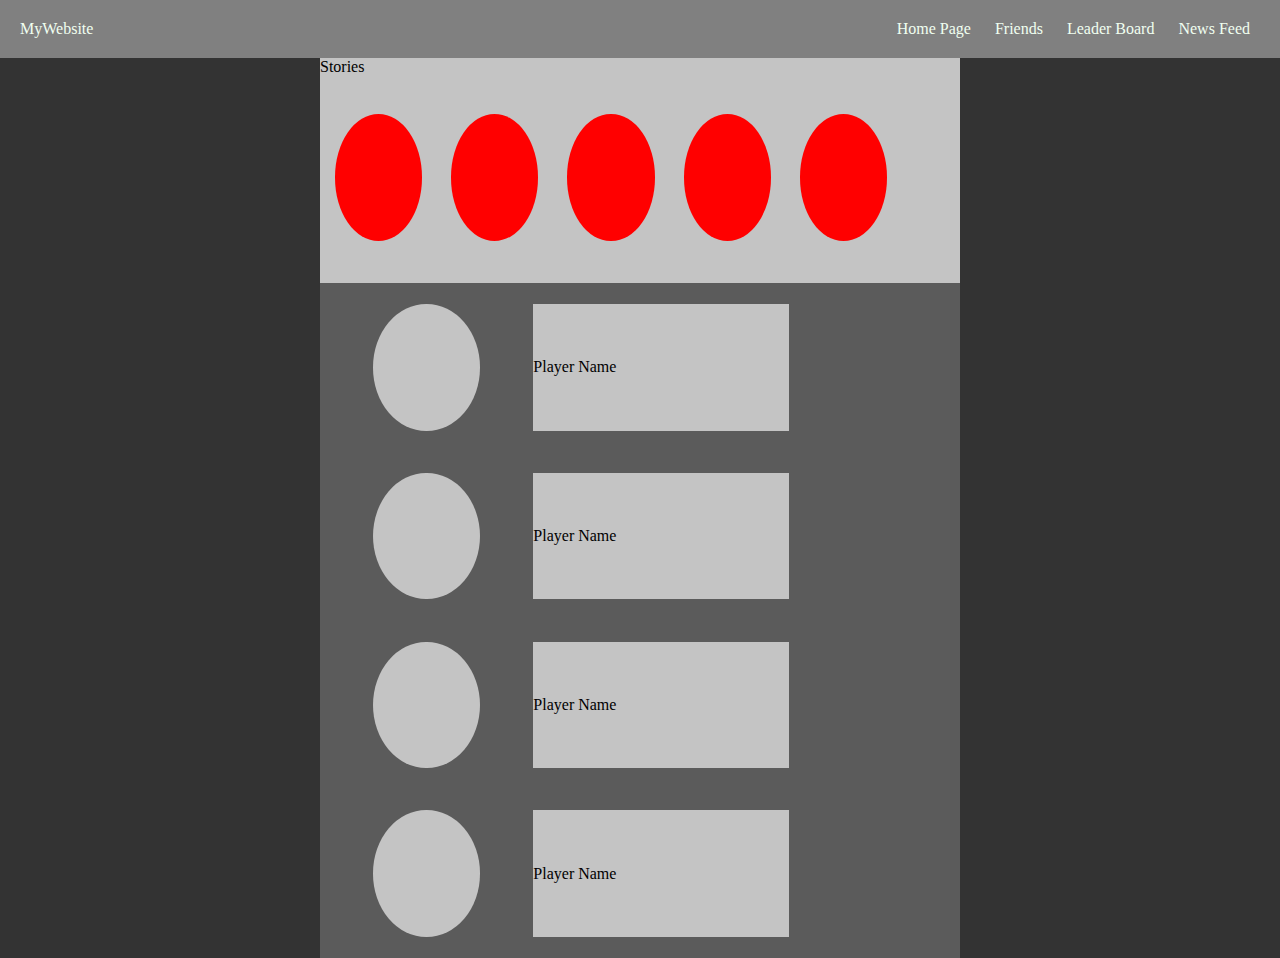
<file: friends.html>
<!DOCTYPE html>
<html lang="en">
  <head>
    <meta charset="UTF-8">
    <meta name="viewport" content="width=device-width, initial-scale=1.0">
    <title>Document</title>
    <link rel="stylesheet" href="styles.css">
  </head>
  <body>
    <nav>

      <div class="logo">MyWebsite</div>

      <ul>
        <li><a href="index.html">Home Page</a></li>
        <li><a href="friends.html">Friends</a></li>
        <li><a href="leaderboard.html">Leader Board</a></li>
        <li><a href="newsfeed.html">News Feed</a></li>
      </ul>
    </nav>
    <main>
      <div class="friends-body">
        <div class="friends-left">
        </div>
        <div class="friends-middle">
          <div class="friends-stories">
            <div class=stories-title>Stories</div>
            <div class="stories-pictures">
              <div class="user-story">
                <div class="story-img">
                </div>
              </div>
              <div class="user-story">
                <div class="story-img">
                </div>              
              </div>
              <div class="user-story">
                <div class="story-img">
                </div>              
              </div>
              <div class="user-story">
                <div class="story-img">
                </div>              
              </div>
              <div class="user-story">
                <div class="story-img">
                </div>              
              </div>
            </div>
            <div></div>
          </div>
          <div class="friends-online">
            <div class="user-friend">
              <div class="friend-img-online"><div class=friend-img></div></div>
              <div class="friend-name-container">
                <div class="friend-name">
                  <p>Player Name</p>
                </div>              
              </div>
            </div>
            <div class="user-friend">
              <div class="friend-img-online"><div class=friend-img></div></div>
              <div class="friend-name-container">
                <div class="friend-name">
                  <p>Player Name</p>
                </div>              
              </div>
            </div>
            <div class="user-friend">
              <div class="friend-img-online"><div class=friend-img></div></div>
              <div class="friend-name-container">
                <div class="friend-name">
                  <p>Player Name</p>
                </div>              
              </div>
            </div>
            <div class="user-friend">
              <div class="friend-img-online"><div class=friend-img></div></div>
              <div class="friend-name-container">
                <div class="friend-name">
                  <p>Player Name</p>
                </div>              
              </div>
            </div>
          </div>
        </div>
        <div class="friends-right">
          <div class=friend-request-title></div>
        </div>
      </div>
    </main>
  </body>
</html>
</file>
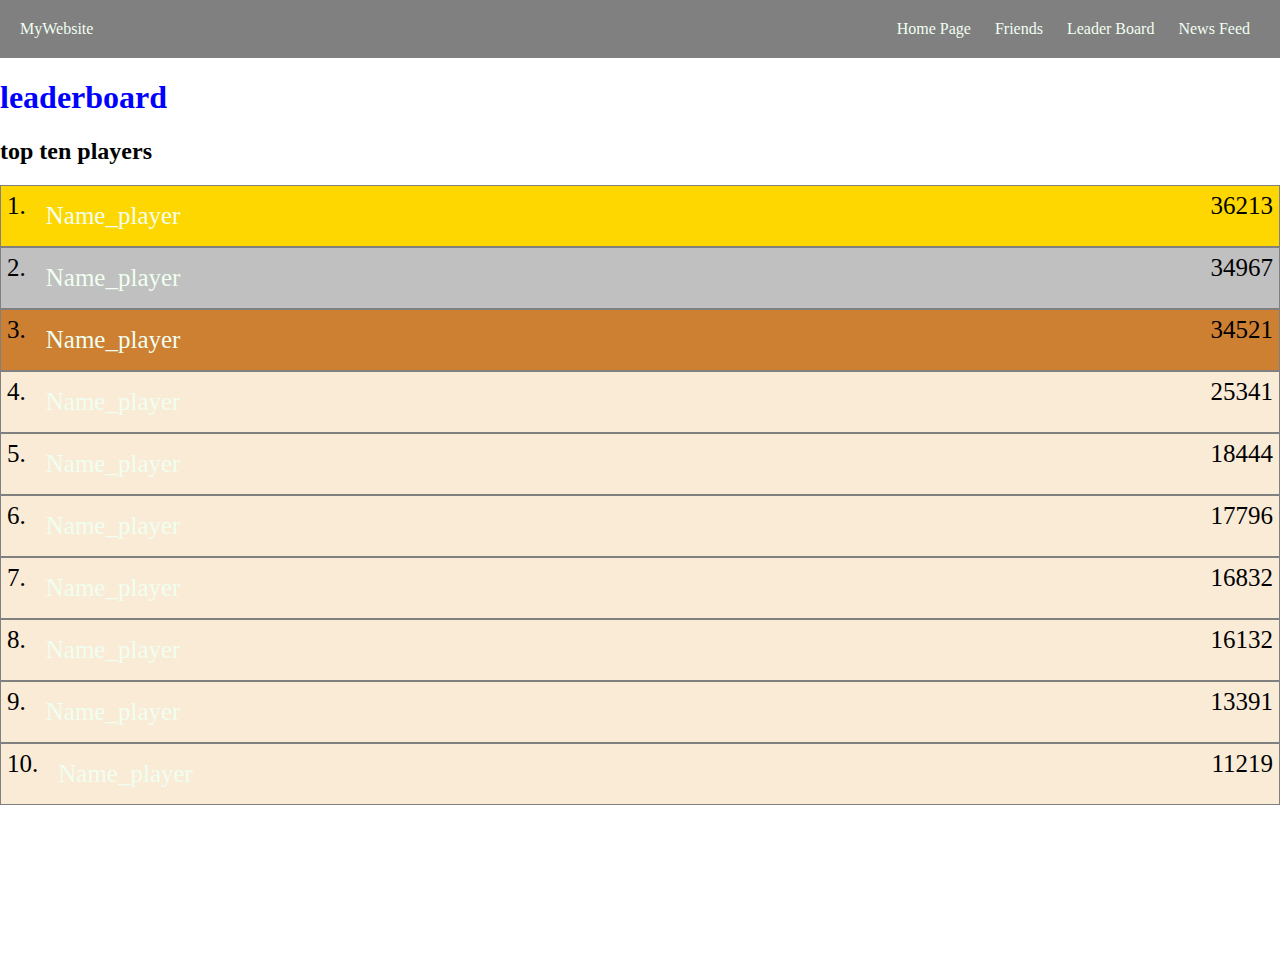
<file: leaderboard.html>
<!DOCTYPE html>
<html>
  <head>
    <link rel="stylesheet" href="styles.css">
    <link rel="stylesheet" href="https://use.fontawesome.com/releases/v5.3.1/css/all.css" integrity="sha384-mzrmE5qonljUremFsqc01SB46JvROS7bZs3IO2EmfFsd15uHvIt+Y8vEf7N7fWAU" crossorigin="anonymous">

    <link rel="stylesheet" href="styles.css">
  </head>
  <body>
     <nav>

      <div class="logo">MyWebsite</div>

      <ul>
        <li><a href="index.html">Home Page</a></li>
        <li><a href="friends.html">Friends</a></li>
        <li><a href="leaderboard.html">Leader Board</a></li>
        <li><a href="newsfeed.html">News Feed</a></li>
      </ul>
    </nav>
    <main>
    <h1> leaderboard</h1>
    <h2>top ten players</h2>
      <ul class="top-ten">
        <li>
          <div class="player-rank">
            1. <i class="fas fa-star"></i> </div>
          <div class="player-name"> Name_player </div>
          <div class="score"> 36213
          </div>
        </li>
        <li>
          <div class="player-rank">
            2.
          </div>
          <div class="player-name"> Name_player </div>
          <div class="score"> 34967
          </div>
        </li>
        <li>
          <div class="player-rank">
            3.
          </div>
          <div class="player-name"> Name_player </div>
          <div class="score"> 34521
          </div>
        </li>
        <li>
          <div class="player-rank">
            4.
          </div>
          <div class="player-name"> Name_player </div>
          <div class="score"> 25341
          </div>
        </li>
        <li>
          <div class="player-rank">
            5.
          </div>
          <div class="player-name"> Name_player </div>
          <div class="score"> 18444
          </div>
        </li>
        <li>
          <div class="player-rank">
            6.
          </div>
          <div class="player-name"> Name_player </div>
          <div class="score"> 17796
          </div>
        </li>
        <li>
          <div class="player-rank">
            7.
          </div>
          <div class="player-name"> Name_player </div>
          <div class="score"> 16832
          </div>
        </li>
        <li>
          <div class="player-rank">
            8.
          </div>
          <div class="player-name"> Name_player </div>
          <div class="score"> 16132
          </div>
        </li>
        <li>
          <div class="player-rank">
            9.
          </div>
          <div class="player-name"> Name_player </div>
          <div class="score"> 13391
          </div>
        </li>
        <li>
          <div class="player-rank">
            10.
          </div>
          <div class="player-name"> Name_player </div>
          <div class="score"> 11219
          </div>
        </li>
        
      </ul>
      </main>
  </body>
</html>
</file>
<file: styles.css>
h1 {color:blue;
}

  
/* this is my footer */
/* this is my main are */
main {
  height: 100%;
  width: 100%;
}

/* this is my comment */
.majorbox {
  box-sizing: border-box;
  background-color: green;
  width: 100%;
  padding:50px;
  display: grid;
  grid-template-columns: 1fr 1fr 1fr;
  grid-gap: 15px;
}
.post {
  background-color: yellowgreen;
  padding: 20px;
}
.post img{
  width: 100%;

}
 textarea {
  width: 100%;
   height: 100px;
}
.top-ten {
  margin:0;
  padding: 0;
}
.top-ten li {
  display: grid;
  grid-gap: 10px;
  grid-template-columns: auto 1fr auto;
  border: 1px solid gray;
  padding: 6px; 
  background-color: antiquewhite;
  font-size: 25px;  
}
.top-ten li:first-child {
  background-color: gold;
}
.top-ten li:nth-child(2) {
  background-color: silver;
}
.top-ten li:nth-child(3) {
  background-color: #cd7f32;
}

.details {
  background-color: red;
  display: grid;
  grid-template-columns: 2fr 1fr;
  
  
}
.details div:first-child img { 
  height: 100%;
  object-fit: cover;
}

.rate {
  height: 5%;
  width: 40%;
  background-color: darkgray;
}

html, body { margin: 0; 
  padding: 0;
  height: 100%;
}
img {
  width: 98%;
  padding: 1%;
}
/* this is my Nav Styles */
nav {
  display: grid;
  grid-template-columns:auto 1fr auto; 
  background-color: gray;
  padding: 20px;
}
nav ul { 
  margin: 0; 
  padding: 0; 
  text-align: right;
}
nav ul li {
  display: inline-block;
}
.logo { 
  color: honeydew;
}
nav ul li a {
  color: honeydew;
  padding: 10px;
  text-decoration: none;
}
.player-name { 
  color: honeydew;
  padding: 10px;
  text-decoration: none;    
}
nav ul li a:hover {
  background-color: black;
}
main {
  height: 100%;
}
/* this is my footer */
footer div {
  display: grid;
  grid-template-columns: auto 1fr auto;
  background-color: gray;
  padding: 20px;
}
footer div ul { 
  margin: 0; padding: 0; text-align: right;
}
footer div ul li {
  display: inline-block;
}

footer .contact-us { 
  color: honeydew;
  padding: 10px;
  text-decoration: none;
}
footer .copy-right { 
  color: honeydew;
  padding: 10px;
  text-decoration: none; 
}
footer div ul li a:hover {
  background-color: black;
}
.homepage-container{
  min-height: 100%;
  max-width: 900px;
  margin:auto;
  background-color: blue;
}

.leader-box {
  background-color: black;
  width: 100%;
}
.leader-box h2 {
  color: blanchedalmond;
}
.little-box {
  background-color: coral;
  padding: 20px;
  margin-bottom: 10px;
}
.leader-newsfeed {
  display: grid;
  grid-template-columns: 1fr 1fr;
  column-gap: 2%;
}
.post {
  background-color: yellowgreen;
  width: 100%;
  height: 100%;
}


.post img {
  width: 100%;
}
.comment-section {
  padding: 30px;
  background-color: gray;
}
.game-details { 
  display: grid;
  grid-template-columns: 2fr 1fr;
} 
textarea {
  width:100%;
}
.title{
  margin-top: 0%;
}
.friends-body {
  display: grid;
  grid-template-columns: 1fr 2fr 1fr;
  width: 100%;
  height: 100%;
}

.friends-left {
  background-color: #333333;
}

.friends-middle {
  background-color: #5B5B5B;
  display: grid;
  grid-template-rows: 1fr 3fr;
}

.friends-stories {
  background-color: #C4C4C4;
  display: grid;
  grid-template-rows: 1fr 3fr;
}

.stories-pictures {
  display: grid;
  grid-template-columns: 2fr 2fr 2fr 2fr 2fr 1fr;
}

.user-story {
  height: 100%;
  width: 100%;
  display: flex;
  justify-content: center;
}

.story-img {
  height: 75%;
  width: 75%;
  border-radius: 50%;
  background-color: red;
}


.friends-online {
  display: grid;
  grid-template-rows: 1fr 1fr 1fr 1fr;
  background-color: #5b5b5b;
}

.friends-right {
  background-color: #333333;
}

.user-friend {
  display: grid;
  grid-template-columns: 1fr 2fr;
}

.friend-img-online {
  display: flex;
  justify-content: center;
  align-items: center;
  height: 100%;
  width:100%;
}

.friend-img {
  height: 75%;
  width: 50%;
  border-radius: 50%;
  background-color: #c4c4c4;
}

.friend-name {
  display: flex;
  align-items: center;
  height: 75%;
  width: 60%;
  background-color: #c4c4c4;
}

.friend-name-container {
  display: flex;
  align-items: center;
}
</file>
